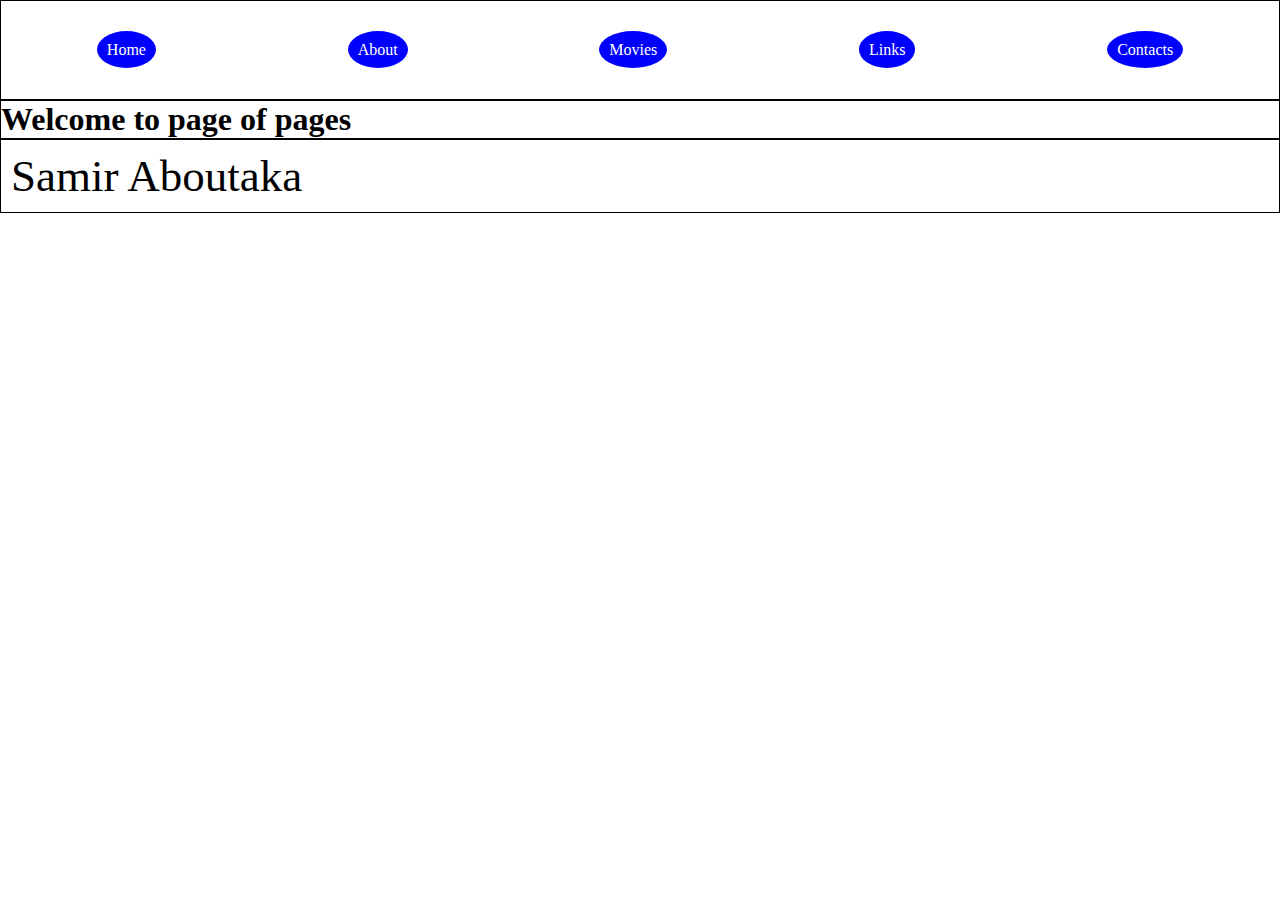
<file: index.html>
<!DOCTYPE html>
<html lang="en" dir="ltr">
  <head>
    <meta charset="utf-8">
    <title>Labb-1</title>
    <link rel="stylesheet" href="index.css">

  </head>
  <body>
    <header>

  <ul>


  <li><a href="index.html">Home</a></li>
    <li><a href="about.html">About</a></li>
    <li><a href="movies.html">Movies</a></li>
    <li><a href="links.html">Links</a></li>
    <li><a href="contacts.html">Contacts</a></li>
  </ul>
  </header>

  <div class="index">
    <h1>Welcome to page of pages</h1>

  </div>
  <footer>Samir Aboutaka</footer>
  </body>
</html>
</file>
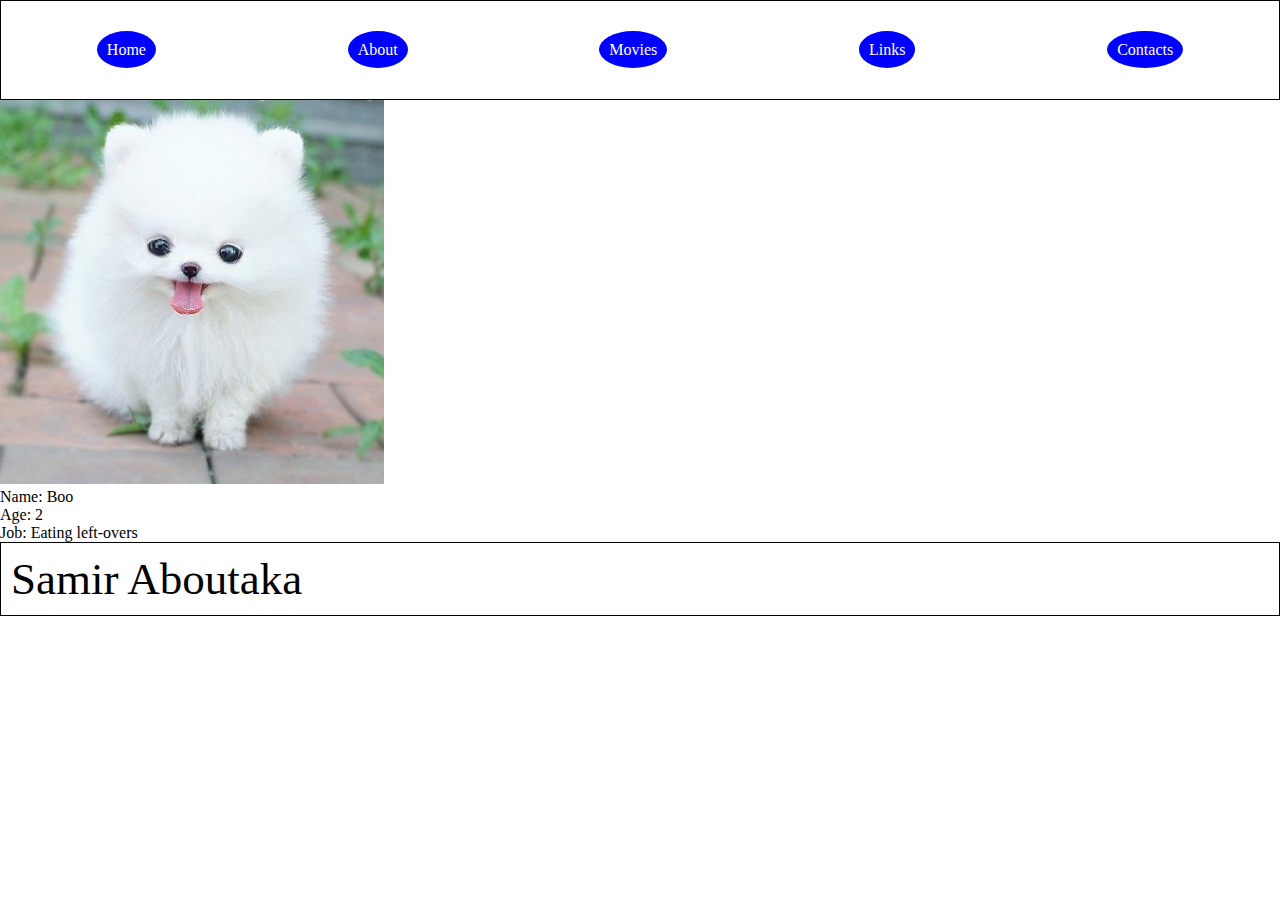
<file: about.html>
<!DOCTYPE html>
<html lang="en" dir="ltr">
  <head>
    <meta charset="utf-8">
    <title>About</title>
    <link rel="stylesheet" href="index.css">
  </head>
  <body>
    <header>

  <ul>


  <li><a href="index.html">Home</a></li>
    <li><a href="about.html">About</a></li>
    <li><a href="movies.html">Movies</a></li>
    <li><a href="links.html">Links</a></li>
    <li><a href="contacts.html">Contacts</a></li>
  </ul>
  </header>
    <div class="SIDAN">

    <img src="dog.png" alt="Avatar" style="width:30%">
    <p>Name: Boo</p>
    <p>Age: 2</p>
    <p>Job: Eating left-overs</p>
</div>
  <footer>Samir Aboutaka</footer>
  </body>
</html>
</file>
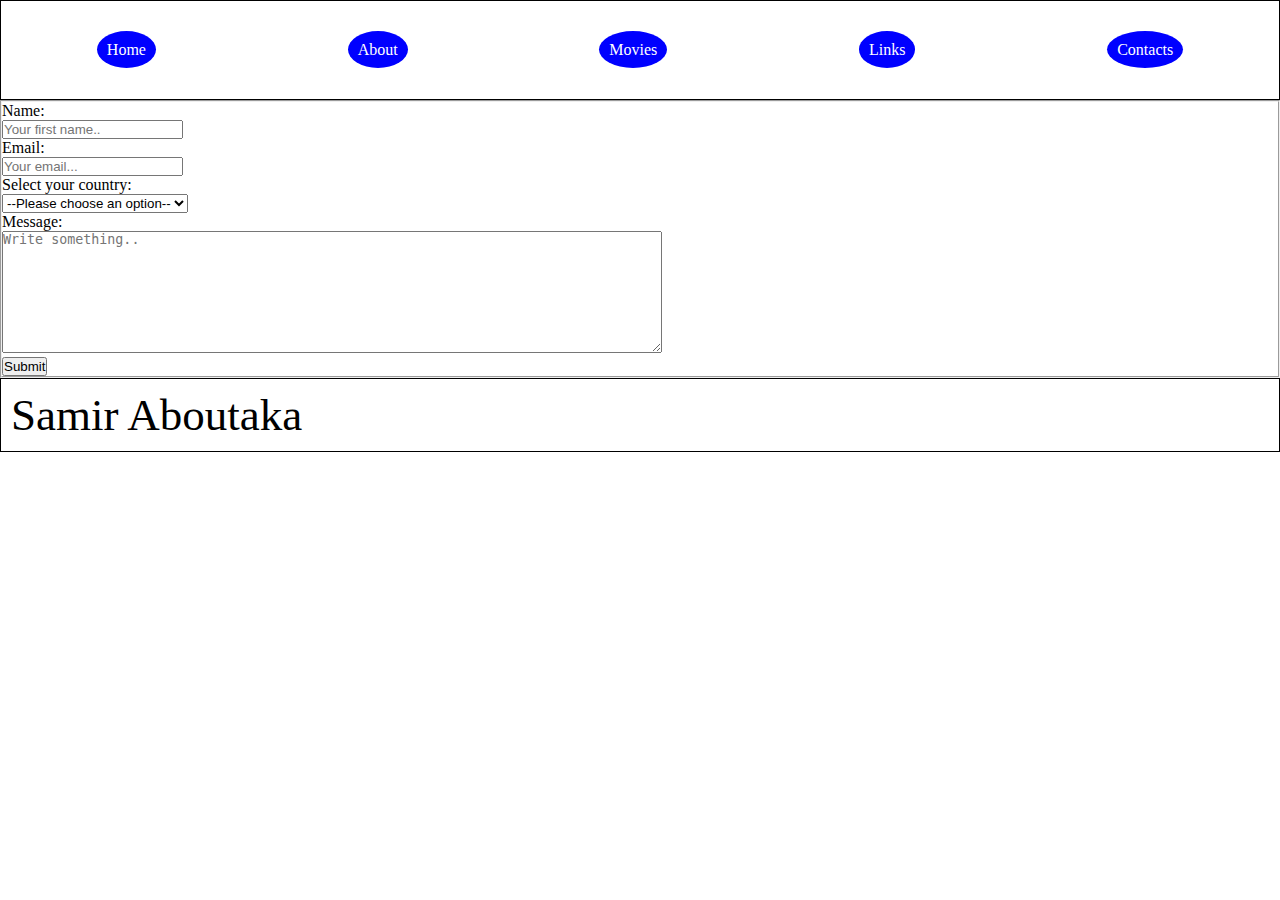
<file: contacts.html>
<!DOCTYPE html>
<html lang="en" dir="ltr">
  <head>
    <meta charset="utf-8">
    <title>About</title>
    <link rel="stylesheet" href="index.css">
  </head>
  <body>
    <header>

  <ul>


    <li><a href="index.html">Home</a></li>
    <li><a href="about.html">About</a></li>
    <li><a href="movies.html">Movies</a></li>
    <li><a href="links.html">Links</a></li>
    <li><a href="contacts.html">Contacts</a></li>
  </ul>
  </header>
  <main>
    <form class="" action="index.html" method="post">
      <fieldset>
        <label for="name">Name:</label>
        <br>
        <input type="Name" name="" value="" placeholder="Your first name.." required>
        <br>
        <label for="Email">Email:</label>
        <br>
        <input type="email" name="" value="" placeholder="Your email..." required>
        <br>
        <label for="country">Select your country:</label>
        <br>
        <select class="country" name="" required>
          <option value="">--Please choose an option--</option>
          <option value="Sweden">Sweden</option>
          <option value="Denmark">Denmark</option>
          <option value="Norway">Norway</option>
          <option value="Finland">Finland</option>
          <option value="Island">Island</option>
        </select>
        <br>
        <label for="message">Message:</label>
        <br>
        <textarea name="name" rows="8" cols="80" placeholder="Write something.."></textarea>
        <br>
        <button type="submit" name="button">Submit</button>
      </fieldset>

    </form>
  </main>
  <footer>
    Samir Aboutaka
  </footer>

</body>
</html>
</file>
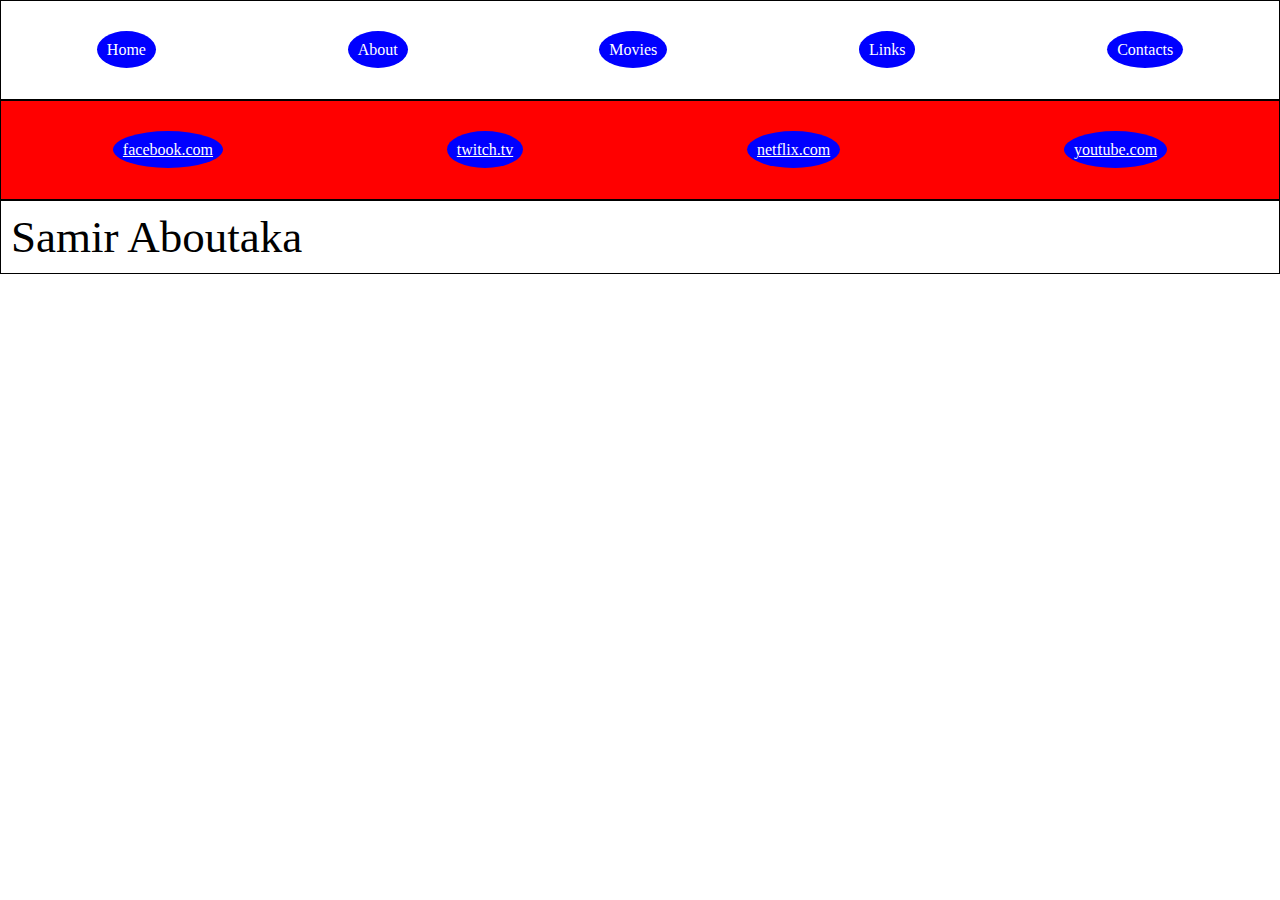
<file: links.html>
<!DOCTYPE html>
<html lang="en" dir="ltr">
  <head>
    <meta charset="utf-8">
    <title>About</title>
    <link rel="stylesheet" href="index.css">
  </head>
  <body>
    <header>

  <ul>


  <li><a href="index.html">Home</a></li>
    <li><a href="about.html">About</a></li>
    <li><a href="movies.html">Movies</a></li>
    <li><a href="links.html">Links</a></li>
    <li><a href="contacts.html">Contacts</a></li>
  </ul>
  </header>
  <main>

      <div class="Links">
        <ul>
          <li> <a href="https://www.facebook.com/">facebook.com</a> </li>
          <li> <a href="https://www.twitch.tv/">twitch.tv</a> </li>
          <li> <a href="https://www.netflix.com">netflix.com</a> </li>
          <li> <a href="https://www.youtube.com/">youtube.com</a> </li>
        </ul>
      </div>

  </main>
  <footer>
    Samir Aboutaka
  </footer>
</file>
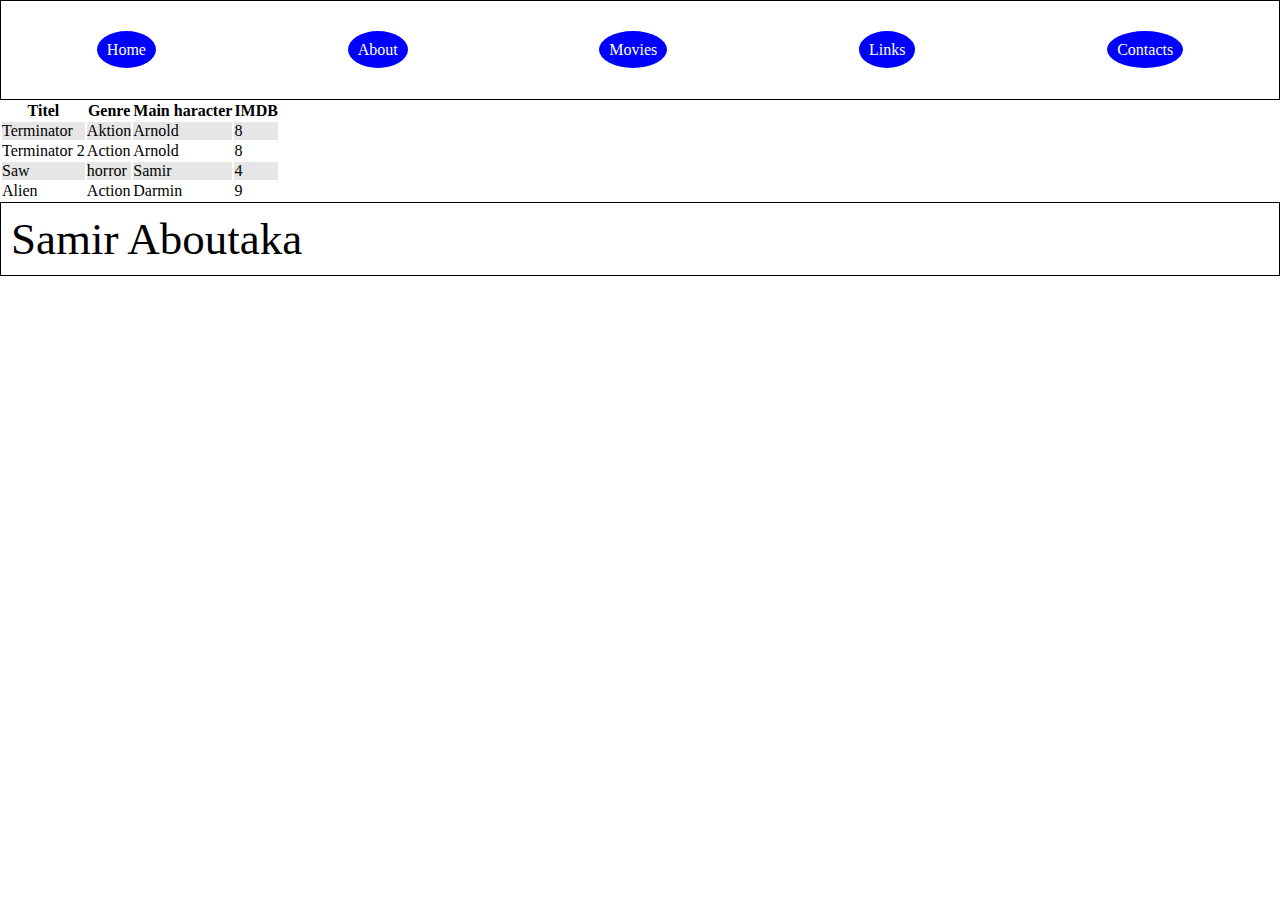
<file: movies.html>
<!DOCTYPE html>
<html lang="en" dir="ltr">
  <head>
    <meta charset="utf-8">
    <title>About</title>
    <link rel="stylesheet" href="index.css">
  </head>
  <body>
    <header>

  <ul>


  <li><a href="file:///C:/Users/samir/Desktop/Frontend/Front-end/Inl%C3%A4mningar/labb1/index.html">Home</a></li>
    <li><a href="file:///C:/Users/samir/Desktop/Frontend/Front-end/Inl%C3%A4mningar/labb1/about.html">About</a></li>
    <li><a href="file:///C:/Users/samir/Desktop/Frontend/Front-end/Inl%C3%A4mningar/labb1/movies.html">Movies</a></li>
    <li><a href="file:///C:/Users/samir/Desktop/Frontend/Front-end/Inl%C3%A4mningar/labb1/links.html">Links</a></li>
    <li><a href="file:///C:/Users/samir/Desktop/Frontend/Front-end/Inl%C3%A4mningar/labb1/contacts.html">Contacts</a></li>
  </ul>
  </header>
    <div class="movies">
      <table>
        <thead>
            <tr>
                <th>Titel</th>
                  <th>Genre</th>
                    <th>Main haracter</th>
                      <th>IMDB</th>



            </tr>
        </thead>
        <tbody>
            <tr>
                <td>Terminator</td>
                <td>Aktion</td>
                <td>Arnold</td>
                <td>8</td>

            </tr>
            <tr>
                <td>Terminator 2</td>
                <td>Action</td>
                <td>Arnold</td>
                <td>8</td>

            </tr>
            <tr>
                <td>Saw</td>
                <td>horror</td>
                <td>Samir</td>
                <td>4</td>

            </tr>
            <tr>
                <td>Alien</td>
                <td>Action</td>
                <td>Darmin</td>
                <td>9</td>

            </tr>
        </tbody>

      </table>

</div>
  <footer>Samir Aboutaka</footer>
  </body>
</html>
</file>
<file: index.css>
*{
  box-sizing: border-box;
  margin: 0;
  padding: 0;
}
ul {
    display: flex;
    justify-content: space-around;
    align-items: center;
    border: solid 1px black;
    height: 100px;
    width: 100%;
    list-style-type:  none;

}
li a{
  padding: 10px;
  border-radius: 80%;
  background-color: blue;
  color: white;
  text-decoration: none;

}
.index{
  border: solid 1px;
  height: 100%;
  width: 100%;

}
footer{

  padding: 10px;
 border: solid 1px;
 font-size: 45px;

}
.Links{


  background-color: red;
  color: white;
  text-decoration: underline;
}

table tr:nth-child(even) {
  background-color: white;
}
table tr:nth-child(odd) {
  background-color: #e6e6e6;
}
table th {

  background-color: white;
}
</file>
